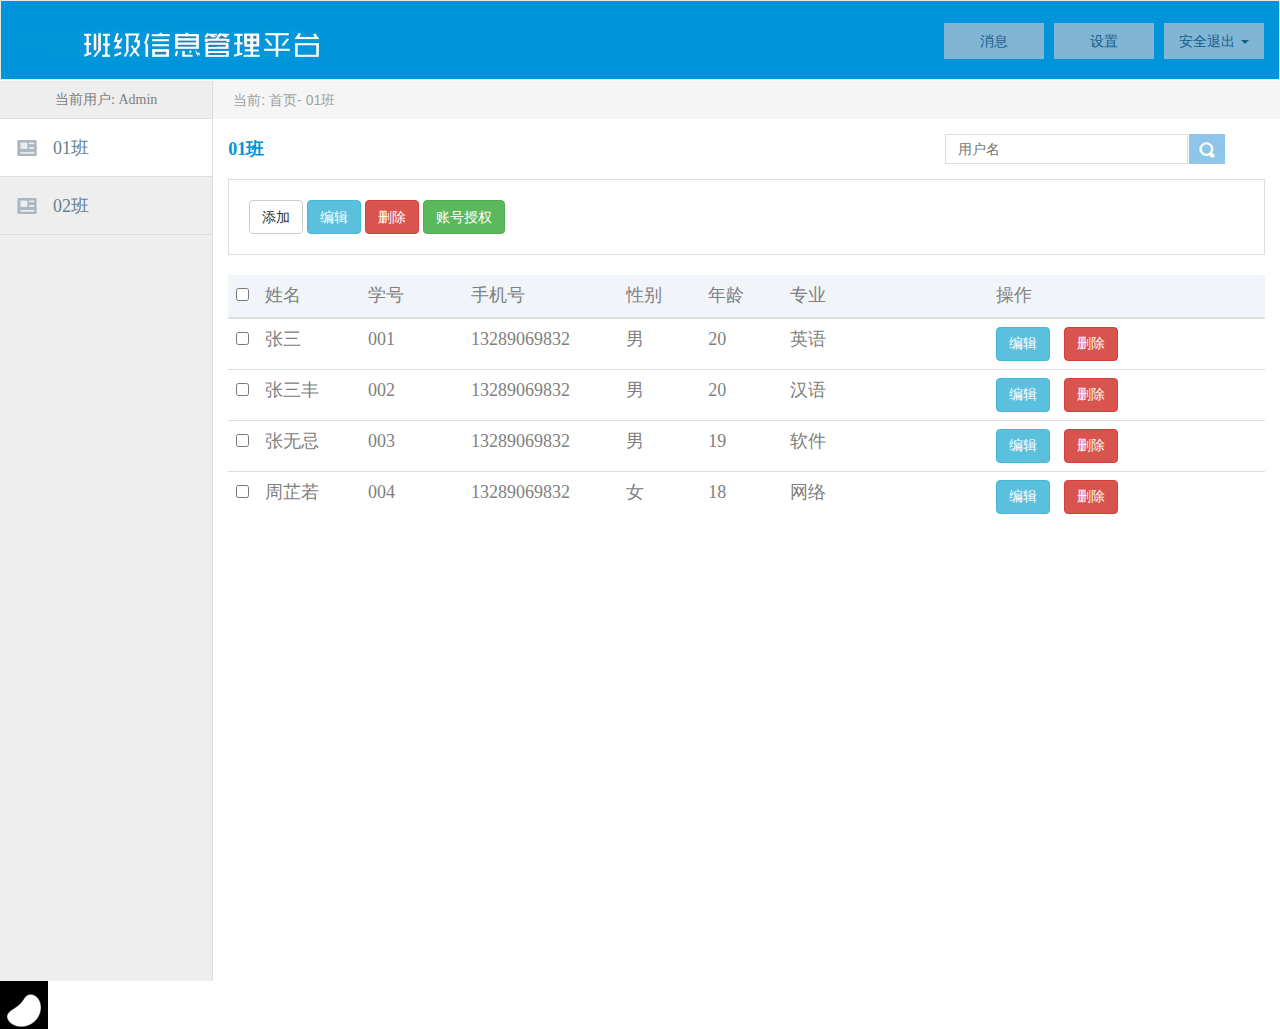
<file: index.html>
<!DOCTYPE html>
<html lang="en">
<head>
  <meta charset="UTF-8">
  <meta name="viewport" content="width=device-width, initial-scale=1.0">
  <title>学生管理系统</title>
  <link rel="stylesheet" href="./css/bootstrap.css">
  <link rel="stylesheet" href="./css/reset.css">
  <link rel="stylesheet" href="./css/index.css">
  <script src="./js/jquery-3.3.1.min.js"></script>
  <script src="./js/bootstrap.min.js"></script>
</head>
<body>
  
  <div class="navbar navbar-default n-header" role="navigation">
    <div class="container-fluid n-header-wrapper">
      <a class="navbar-brand jx-logo" href="#">
        <img src="./image/logo2.jpg" alt="学生管理系统">
      </a>
      <div class="navbar-wrapper">
        <ul class="nav navbar-nav nav-items">
            <li>
                <a class="nav-item" href="#" data-toggle="modal" data-target="#infoModal">
                    <span>消息</span>
                </a>
            </li>
            <li>
                <a class="nav-item" href="#" data-toggle="modal" data-target="#setModal">
                    <span>设置</span>
                </a>
            </li>
            <li class="dropdown">
                <a class="nav-item dropdown-toggle" href="#" data-toggle="dropdown">
                    <span>安全退出</span>
                    <b class="caret"></b>
                </a>
                <ul class="dropdown-menu">
                    <li>
                        <a href="./login.html">退出</a>
                    </li>
                    <li>
                        <a href="#">注销</a>
                    </li>
                    <li>
                        <a href="#">切换账号</a>
                    </li>
                    <li class="divider"></li>
                    <li>
                        <a href="#">帮助</a>
                    </li>
                </ul>
            </li>
        </ul>
      </div>
    </div>
  </div>
  <div style="clear: both;"></div>
  <!-- 顶部导航栏结束 -->
  <div class="main">
    <div class="container-fluid main-content">
      <div class="row mian-row">
        <div class="col-md-2 col-lg-2 left">
          <div class="current-user">
            <span>当前用户:</span>
            <span class="uname">Admin</span>
          </div>
          <div class="class-div">
            <ul class="class-list">
              <li>1班</li>
              <li>2班</li>
            </ul>
          </div>
        </div>
        <div class="col-md-10 col-lg-10 right">
          <div class="right-content">
            <!-- 头部 -->
            <div class="right-header">
              <span>当前: 首页-</span>
              <span class="right-class">01班</span>
            </div>
            <!-- 班级和搜索框 -->
            <div class="right-info">
              <div class="col-md-8">
                <span class="right-class">01班</span>
              </div>
              <div class="col-md-4">
                <div class="searchBox fr">
                  <div class="searchInput fl">
                    <input type="text" placeholder="用户名">
                  </div>
                  <div class="searchBtn fl">
                    <input type="submit">
                  </div>
                </div>
              </div>
            </div>
            <!-- 按钮组 -->
            <div class="col-md-12">
              <div class="right-btns">
                <button class="btn btn-default add-stu-btn" data-toggle="modal" data-target="#myModal">添加</button>
                <button class="btn btn-info">编辑</button>
                <button class="btn btn-danger">删除</button>
                <button class="btn btn-success">账号授权</button>
              </div>
            </div>
            <!-- 学生信息 -->
            <div class="col-md-12">
              <table class="table table-hover">
                <thead>
                  <tr>
                    <th style="width: 2%;">
                      <input class="all-check" type="checkbox">
                    </th>
                    <th style="width: 10%;">姓名</th>
                    <th style="width: 10%;">学号</th>
                    <th style="width: 15%;">手机号</th>
                    <th style="width: 8%;">性别</th>
                    <th style="width: 8%;">年龄</th>
                    <th style="width: 20%;">专业</th>
                    <th style="width: 27%;">操作</th>
                  </tr>
                </thead>
                <tbody class="studnet-info">
                </tbody>
              </table>
            </div>
          </div>
        </div>
      </div>
    </div>
   <img src="/image/lAHPDgQ9r9fmBrQwMA_48_48.gif" class="loading" alt="">
  </div>
  <!-- 消息Modal -->
  <div class="modal fade" id="infoModal" tabindex="-1" role="dialog" aria-labelledby="myModalLabel">
    <div class="modal-dialog" role="document">
      <div class="modal-content">
        <div class="modal-header">
          <button type="button" class="close" data-dismiss="modal" aria-label="Close"><span aria-hidden="true">&times;</span></button>
          <h4 class="modal-title" id="infoModalLabel">站内信</h4>
        </div>
        <div class="modal-body">
          <ul>
            <li>
              <a href="#">【系统消息】您已被选中花呗免还款！</a>
            </li>
            <li>【系统消息】您已被选中信用卡免还款！</li>
            <li>【警方提示】勿信虚假消息！</li>
          </ul>
        </div>
        <div class="modal-footer">
          <button type="button" class="btn btn-default" data-dismiss="modal">Close</button>
          <button type="button" class="btn btn-primary">Save changes</button>
        </div>
      </div>
    </div>
  </div>
  <!-- 设置Modal -->
  <div class="modal fade" id="setModal" tabindex="-1" role="dialog" aria-labelledby="myModalLabel">
    <div class="modal-dialog" role="document">
      <div class="modal-content">
        <div class="modal-header">
          <button type="button" class="close" data-dismiss="modal" aria-label="Close"><span aria-hidden="true">&times;</span></button>
          <h4 class="modal-title" id="setModalLabel">系统设置</h4>
        </div>
        <div class="modal-body">
          <ul>
            <li><input type="checkbox" name="" id=""></li>
            <li></li>
            <li></li>
          </ul>
        </div>
        <div class="modal-footer">
          <button type="button" class="btn btn-default" data-dismiss="modal">Close</button>
          <button type="button" class="btn btn-primary">Save changes</button>
        </div>
      </div>
    </div>
  </div>

  <!-- Modal -->
  <!-- 新增&编辑 -->
  <div class="modal fade" id="myModal" tabindex="-1" role="dialog" aria-labelledby="myModalLabel">
    <div class="modal-dialog" role="document">
      <div class="modal-content">
        <div class="modal-header">
          <button type="button" class="close" data-dismiss="modal" aria-label="Close"><span aria-hidden="true">&times;</span></button>
          <h4 class="modal-title" id="myModalLabel">
            <span class="stu-title">新增</span>学生信息
          </h4>
        </div>
        <div class="modal-body stu-modal-body">
          <div class="col-md-12">
            <div class="col-md-4">
                <div class="e-tr">
                    <label class="e-td" for="">姓名</label>
                    <input class="e-td e-input e-name" type="text" placeholder="">
                </div>
            </div>
            <div class="col-md-4">
                <div class="e-tr">
                    <label class="e-td" for="">学号</label>
                    <input class="e-td e-input e-sno" type="text" placeholder="">
                </div>
            </div>
            <div class="col-md-4">
                <div class="e-tr">
                    <label class="e-td" for="">手机号</label>
                    <input class="e-td e-input e-tel" type="text" placeholder="">
                </div>
            </div>
            <div class="col-md-4" role="form">
                <div class="e-tr">
                    <label class="e-td" for="">性别</label>
                    <select id="u-select" class="e-select" style="background-color: #fff;">
                        <option value="m">男</option>
                        <option value="f">女</option>
                    </select>
                </div>
            </div>
            <div class="col-md-4">
                <div class="e-tr">
                    <label class="e-td" for="">年龄</label>
                    <input class="e-td e-input e-age" type="text" placeholder="">
                </div>
            </div>
            <div class="col-md-4">
                <div class="e-tr">
                    <label class="e-td" for="">专&nbsp;&nbsp;&nbsp;&nbsp;业</label>
                    <input class="e-td e-input e-major" type="text" placeholder="">
                </div>
            </div>
          </div>
        </div>
        <div class="modal-footer">
          <button type="button" class="btn btn-default" data-dismiss="modal">取消</button>
          <button type="button" class="btn btn-primary addEditBtn">确定</button>
        </div>
      </div>
    </div>
  </div>
  <!-- 删除 -->
  <div class="modal fade" id="delModal" tabindex="-1" role="dialog" aria-labelledby="myModalLabel">
    <div class="modal-dialog" role="document">
      <div class="modal-content">
        <div class="modal-header">
          <button type="button" class="close" data-dismiss="modal" aria-label="Close"><span aria-hidden="true">&times;</span></button>
          <h4 class="modal-title" id="delModalLabel">提示</h4>
        </div>
        <div class="modal-body">
          <p>确定要删除吗？</p>
          <p>此操作不可恢复</p>
        </div>
        <div class="modal-footer">
          <button type="button" class="btn btn-default" data-dismiss="modal">取消</button>
          <button type="button" class="btn btn-primary del-sure">确定</button>
        </div>
      </div>
    </div>
    
  </div>
  <!-- Modal -->
  <script src="./js/ls.js"></script>
  <script src="./js/json.js"></script>
  <script>
    $(function () {

      // 左侧激活班级的索引
      var classIndex = 0;
      // 右侧学生所在行的索引
      var trIndex = 0;
      // 所有的学生信息来自json.js
      var studnetArr = [students_json_01.data, students_json_02.data];

      showUserName();
      showCurrentClass();
      showStuInfo();

      // 显示当前用户
      function showUserName () {
        var uname = get_value_from_storage('USERID');
        $('.uname').html(uname);
      }

      // 显示当前所有班级
      function showCurrentClass () {
        // class_json来自json.js
        var classArr = class_json.data;
        var liContent = '';
        for(var i = 0; i < classArr.length; i ++) {
          liContent += '<li data-index=' + i +'>' + classArr[i].classname + '</li>'
        }
        $('.class-list').html(liContent);
        $('.class-list li').eq(0).addClass('active');
      }

      // 点击班级列表，切换学生信息
      $('.class-list').delegate('li', 'click', function() {
        $('.class-list li').removeClass('active');
        $(this).addClass('active');
        // 更新班级索引
        classIndex = $(this).attr('data-index');
        // 更新右侧班级名称
        var classTxt = $(this).html();
        $('.right-class').html(classTxt);
        showStuInfo();
      })

      // 显示学生信息
      function showStuInfo () {
        var studnetContent = '';
        for(var i = 0; i < studnetArr[classIndex].length; i ++) {
          studnetContent += "<tr data-index="+i+"><td><input class='stu-check' type='checkbox'></td>"+
            " <td>" + studnetArr[classIndex][i].truename + "</td>" +
            " <td>" + studnetArr[classIndex][i].sno + "</td>" +
            " <td>" + studnetArr[classIndex][i].tel + "</td> " +
            " <td>" + (studnetArr[classIndex][i].gender == 'm' ? '男' : '女') + "</td> " +
            " <td>" + studnetArr[classIndex][i].age + "</td> " +
            " <td>" + studnetArr[classIndex][i].major + "</td> " +
            " <td><button class='btn btn-edit btn-info btn-index' data-toggle='modal' data-target='#myModal'>编辑</button>" +
            " <button class='btn btn-del btn-danger btn-index' data-toggle='modal' data-target='#delModal'>删除</button></td></tr>"
        }
        $('.studnet-info').html(studnetContent);
      }
      
      // 获取学生在本班级中的序号
      $('.studnet-info').delegate('.btn-index', 'click', function() {
        trIndex = $(this).parents('tr').attr('data-index');
      })

      // 编辑学生信息
      $('.studnet-info').delegate('.btn-edit', 'click', function() {
        $('.stu-title').html('编辑');
        var stu = studnetArr[classIndex][trIndex];
        // 讲该学生的信息填入对应输入框
        $('.e-name').val(stu.truename);
        $('.e-sno').val(stu.sno);
        $('.e-tel').val(stu.tel);
        $('.e-select').val(stu.gender);
        $('.e-major').val(stu.major);
        $('.e-age').val(stu.age);
        // 当前编辑状态：编辑
        $('.addEditBtn').attr('edit-status', 'edit');
      })

      // 新增学生信息
      $('.add-stu-btn').click(function() {
        // 置空输入框
        $('.e-name').val('');
        $('.e-sno').val('');
        $('.e-tel').val('');
        $('.e-select').val('m');
        $('.e-major').val('');
        $('.e-age').val('');
        // 当前编辑状态：新增
        $('.addEditBtn').attr('edit-status', 'add');
      })

      // 新增或编辑学生的保存按钮
      $('.addEditBtn').click(function () {
        var stu = {};
        // 获取输入框中的学生数据
        stu.truename = $('.e-name').val();
        stu.sno = $('.e-sno').val();
        stu.tel = $('.e-tel').val();
        stu.gender = $('.e-select').val();
        stu.major = $('.e-major').val();
        stu.age = $('.e-age').val();
        // 判断是新增还是编辑
        var status = $(this).attr('edit-status');
        if(status === 'add'){
          studnetArr[classIndex].push(stu);
        } else {
          studnetArr[classIndex].splice(trIndex * 1, 1, stu);
        }
        // 用新的数据更新页面
        showStuInfo();
        // 关闭模态框
        $('#myModal').modal('hide');
      })

      // 删除学生信息
      $('.del-sure').click(function() {
        // 删掉对应的学生信息
        studnetArr[classIndex].splice(trIndex * 1, 1);
        // 用新的数据更新页面
        showStuInfo();
        // 关闭模态框
        $('#delModal').modal('hide');
      })

      // 点击全选按钮
      $('.all-check').change(function() {
        var flag = $(this).prop('checked');
        // $().each是备选方案
        $('.stu-check').prop('checked', flag)
      })

      // 点击每一项
      $('.stu-check').on('change', function() {
        if($('.stu-check:checked').length == $('.stu-check').length) {
          $('.all-check').prop('checked', true);
        }else {
          $('.all-check').prop('checked', false);
        }
        // 追求极致简洁的代码，损失了可读性：
        // $('.all-check').prop('checked', $('.stu-check:checked').length == $('.stu-check').length);
      })

      $('.jx-logo').click(function(){
        $('.loading').show()
        var url = 'https://api.imjad.cn/cloudmusic/?type=song&id=28012031&br=128000';
        $.ajax({
          url: url,
          success: function(data){
            $('.loading').hide()
            console.log(data)
            window.open(data.data[0].url)
            //window.location.href = data.data[0].url
          }
        })
      })


    })



  </script>
</body>
</html>
</file>
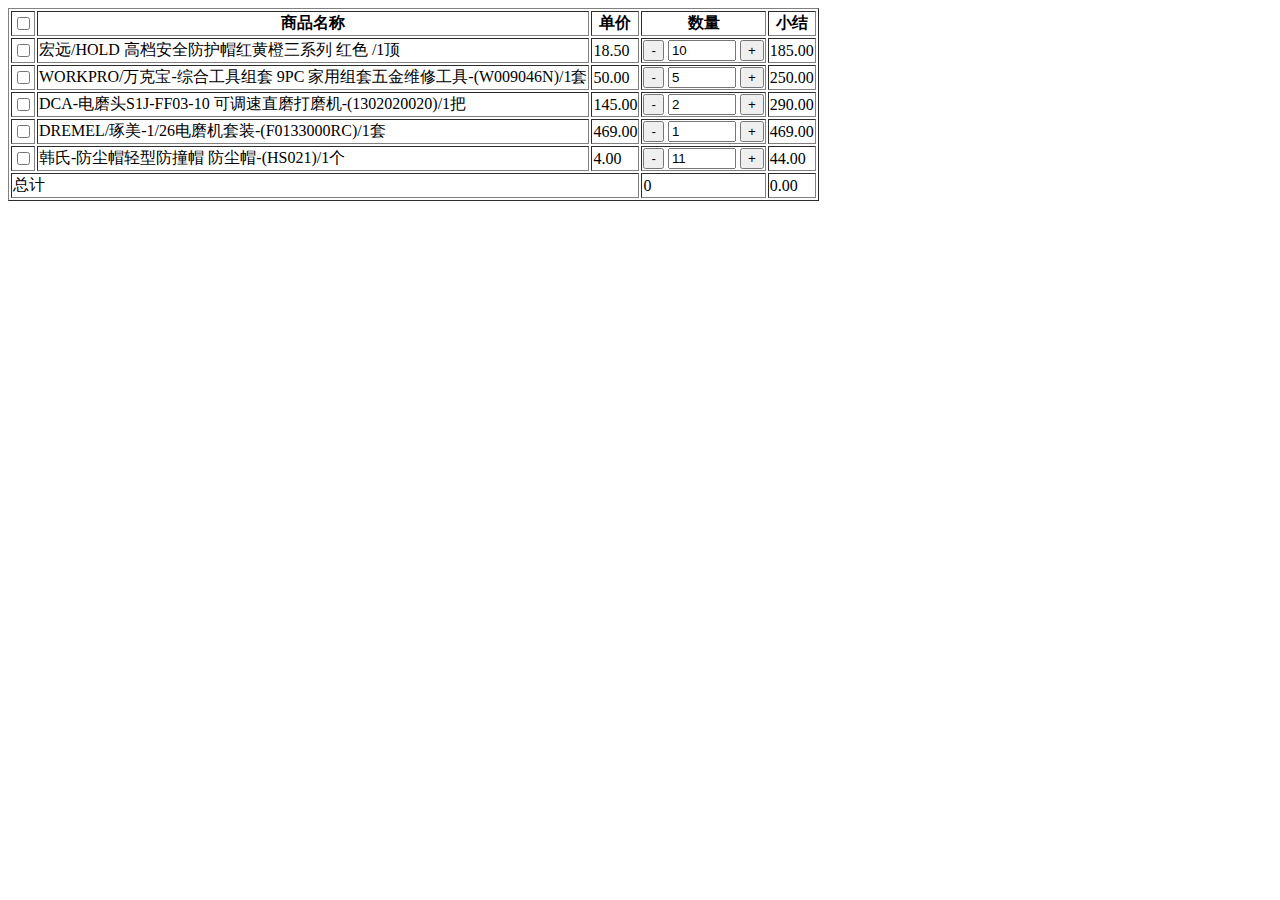
<file: 0312cart.html>
<!DOCTYPE html>
<html lang="en">
<head>
    <meta charset="UTF-8">
    <meta name="viewport" content="width=device-width, initial-scale=1.0">
    <script src="./js/cart.js"></script>
    <title>Document</title>
    <style>
         .goods-num{
           display: inline-block;
           width: 60px; 
           }
    </style>
</head>
<body>
    <table border="1">
        <thead>
            <tr>
                <th><input type="checkbox" id="checkbox"></th>
                <th>商品名称</th>
                <th>单价</th>
                <th>数量</th>
                <th>小结</th>
            </tr>
        </thead>
        <tbody id="tbody">
            
        </tbody>
        
    </table>
    <script>
        //获取数据，来自cart.js
        let data = xhrData.data.cartModels;
        let trTxt = ``;
        //商品的内容
        let goodsTr = ``;
        //总计的内容
        let totalTr = ``;
        //总数量
        // let totalNum = 0;
        // 总价格
        // let totalPrice = 0;
        for(let i = 0;i<data.length;i++){
            goodsTr += `
                <tr>
                    <td><input type="checkbox" class="check-item"></td>
                    <td>${data[i].name}</td>
                    <td class=price>${data[i].price.toFixed(2)}</td>
                    <td>
                        <button class="btn" data-index=${i} data-type="reduce">-</button>
                        <input type="text" class=goods-num data-index = ${i} value=${data[i].num}>
                        <button class="btn" data-index=${i} data-type="add">+</button>
                    </td>
                    <td class=sum>${data[i].sum.toFixed(2)}</td>
                </tr>
                `
                //计算总数量和总价格
                // totalNum += data[i].num;
                // totalPrice += data[i].sum;
        }
        totalTr = `
            <tr>
                <td colspan = 3>总计</td>
                <td class=total-num>0</td>
                <td class=total-price>0.00</td>
            </tr>
            `
            trText = goodsTr+totalTr;
            tbody.innerHTML = trText;
            //修改商品的数量
            let goodsNum = document.querySelectorAll('.goods-num');
            //小计
            let sum = document.querySelectorAll('.sum');
            //单价
            let price = document.querySelectorAll('.price');
            for(let i = 0;i<goodsNum.length;i++){
                goodsNum[i].onchange = function(e){
                    computed(e.target.dataset.index);
                }
            }
            
            //点击按钮，修改数量
            let btns = document.querySelectorAll('.btn');
            for(let i = 0;i<btns.length;i++){
                btns[i].onclick = function(){
                    let goodsIndex = this.dataset.index;
                    //增加数量，此处应有检查(库存)
                    if(this.dataset.type == 'add'){
                        goodsNum[goodsIndex].value ++
                    }else if(this.dataset.type == 'reduce'){
                        //减少数量，最小值为1
                        goodsNum[goodsIndex].value > 1 ? goodsNum[goodsIndex].value -- : `` 
                    }
                    computed(goodsIndex);
                }
            }
            //统一计算
            function computed(trIndex){
                //trIndex是当前商品的索引
                //let trIndex = parseInt(this.getAttribute('data-index')) ;
                    //单价
                    let priceVal = price[trIndex].innerText;
                    //更新小计
                    sum[trIndex].innerHTML = (goodsNum[trIndex].value * priceVal).toFixed(2);
                    //更新总计
                    updatedTotal()
            }

            //全选-点击全选按钮
            let checkItem = document.querySelectorAll('.check-item');
            checkbox.onchange = function(){
                let flag = this.checked;
                //保留this指向
                //let _this = this;
                //遍历
                checkItem.forEach((item) =>{
                    //赋值
                    item.checked = flag;
                })
            }
            //全选-点击商品对应的按钮
            checkItem.forEach(item =>{
                item.onchange=function(){
                    //被选中的数量
                    let num = 0;
                    checkItem.forEach((el)=>{
                        el.checked ? num ++ : ``
                    })
                    
                    // if(num == checkItem.length){
                    //     checkbox.checked = true
                    // }else{
                    //     checkbox.checked = false
                    // }
                     checkbox.checked = (num == checkItem.length)
                     //更新总计
                    updatedTotal()
                }
            })
            //更新总数量中价格
            function updatedTotal(){
                let totalNum = 0,totalPrice = 0;
                    for(let i = 0;i<data.length;i++){
                        if(checkItem[i]){
                            totalNum += parseInt(goodsNum[i].value) ;
                            totalPrice += goodsNum[i].value * price[i].innerText;
                        }
                    }
                    //更新总计
                    let totalNumEl = document.querySelector('.total-num');
                    totalNumEl.innerText = totalNum;
                    let totalPriceEl = document.querySelector('.total-price');
                    totalPriceEl.innerText = totalPrice.toFixed(2);
            }
    </script>
</body>
</html>
</file>
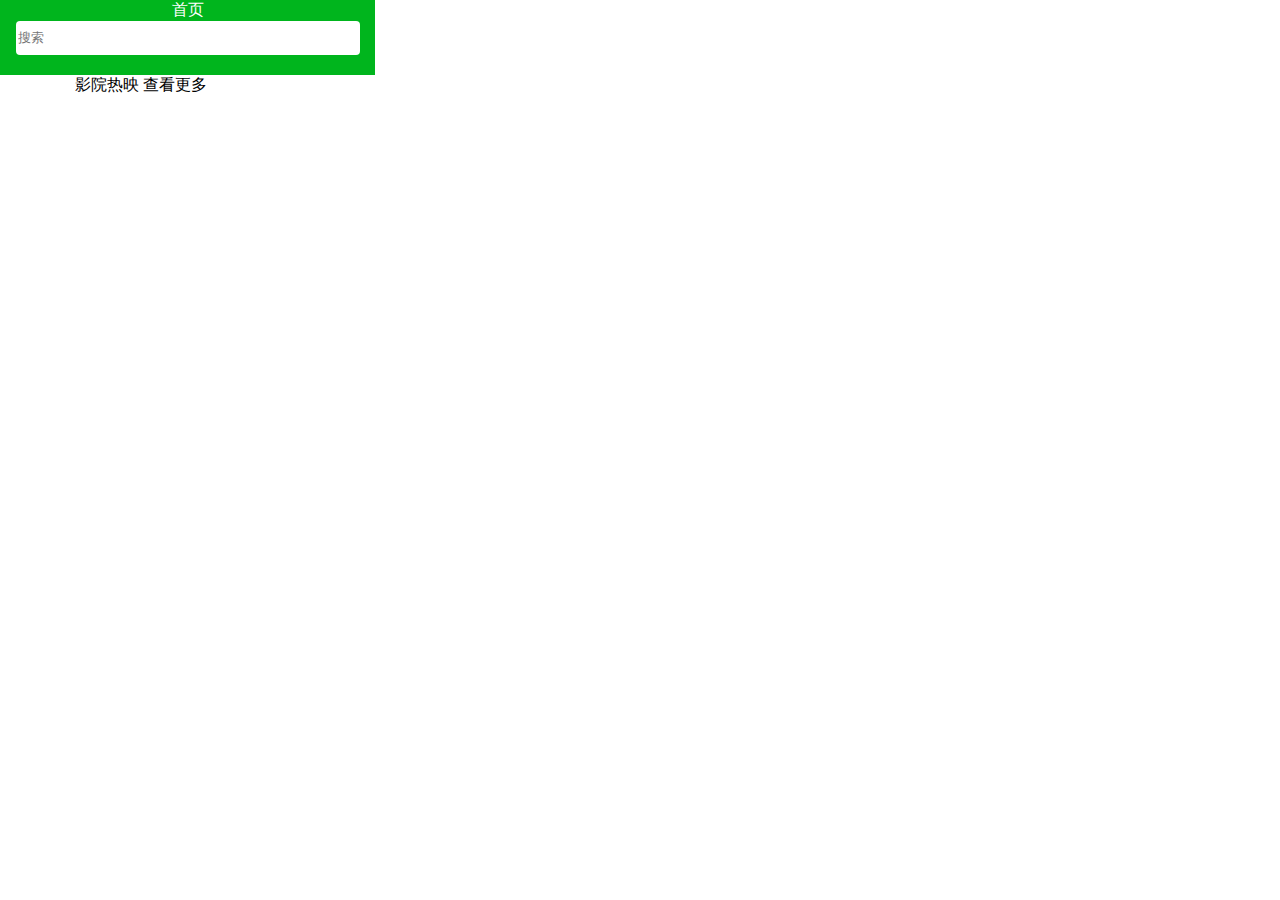
<file: douban.html>
<!DOCTYPE html>
<html lang="en">
<head>
    <meta charset="UTF-8">
    <meta name="viewport" content="width=device-width, initial-scale=1.0">
    <title>Document</title>
</head>
<style>
    body{
        width: 375px;
        margin: 0;
        padding:0;
    }
    .top{
        background-color: #00B51D;
        padding-bottom: 20px;
    }
    .top-title{
      color: #fff;
      text-align: center;
      margin: 0;
      padding: 0;  
    }
    .top-search{
        display: block;
        width: 340px;
        height: 32px;
        line-height: 32px;
        margin: 0 auto;
        border-radius: 4px;
        outline: none;
        border: none;
    }
    .theaters{
        margin-left: 75px;
    }
    .item{
        float: left;
    }
    .mov-pic{
        display: block;
        width: 75px;
        height: 100px;
    }
    
</style>
<body>
    <div class="top">
      <p class="top-title">首页</p>  
      <input class="top-search" type="text" placeholder="搜索">
    </div>
    <div class="content">
        <div class="theaters">
            <span>影院热映</span>
            <span>查看更多</span>
            <div class="movies-list">
                
            </div>
        </div>
    </div>
    <script src="./js/jquery-3.3.1.min.js"></script>
    <script src="./js/xhr.js"></script>
    <script>
        $(function(){
            let arr = [
        {
          "rating": {
            "max": 10,
            "average": 7.0,
            "details": {
              "1": 402.0,
              "3": 11672.0,
              "2": 2271.0,
              "5": 3328.0,
              "4": 10224.0
            },
            "stars": "35",
            "min": 0
          },
          "genres": ["剧情", "动作"],
          "title": "叶问4：完结篇",
          "casts": [{
            "avatars": {
              "small": "https://img9.doubanio.com\/view\/celebrity\/s_ratio_celebrity\/public\/p10695.jpg",
              "large": "https://img9.doubanio.com\/view\/celebrity\/s_ratio_celebrity\/public\/p10695.jpg",
              "medium": "https://img9.doubanio.com\/view\/celebrity\/s_ratio_celebrity\/public\/p10695.jpg"
            },
            "name_en": "Donnie Yen",
            "name": "甄子丹",
            "alt": "https:\/\/movie.douban.com\/celebrity\/1025194\/",
            "id": "1025194"
          }, {
            "avatars": {
              "small": "https://img9.doubanio.com\/view\/celebrity\/s_ratio_celebrity\/public\/p45924.jpg",
              "large": "https://img9.doubanio.com\/view\/celebrity\/s_ratio_celebrity\/public\/p45924.jpg",
              "medium": "https://img9.doubanio.com\/view\/celebrity\/s_ratio_celebrity\/public\/p45924.jpg"
            },
            "name_en": "Yue Wu",
            "name": "吴樾",
            "alt": "https:\/\/movie.douban.com\/celebrity\/1314321\/",
            "id": "1314321"
          }, {
            "avatars": {
              "small": "https://img3.doubanio.com\/view\/celebrity\/s_ratio_celebrity\/public\/p1366445006.32.jpg",
              "large": "https://img3.doubanio.com\/view\/celebrity\/s_ratio_celebrity\/public\/p1366445006.32.jpg",
              "medium": "https://img3.doubanio.com\/view\/celebrity\/s_ratio_celebrity\/public\/p1366445006.32.jpg"
            },
            "name_en": "Vanness Wu",
            "name": "吴建豪",
            "alt": "https:\/\/movie.douban.com\/celebrity\/1201063\/",
            "id": "1201063"
          }],
          "durations": ["107分钟"],
          "collect_count": 221693,
          "mainland_pubdate": "2019-12-20",
          "has_video": true,
          "original_title": "葉問4",
          "subtype": "movie",
          "directors": [{
            "avatars": {
              "small": "https://img1.doubanio.com\/view\/celebrity\/s_ratio_celebrity\/public\/p1524904218.27.jpg",
              "large": "https://img1.doubanio.com\/view\/celebrity\/s_ratio_celebrity\/public\/p1524904218.27.jpg",
              "medium": "https://img1.doubanio.com\/view\/celebrity\/s_ratio_celebrity\/public\/p1524904218.27.jpg"
            },
            "name_en": "Wilson Yip",
            "name": "叶伟信",
            "alt": "https:\/\/movie.douban.com\/celebrity\/1274472\/",
            "id": "1274472"
          }],
          "pubdates": ["2019-12-20(中国大陆)"],
          "year": "2019",
          "images": {
            "small": "https://img9.doubanio.com\/view\/photo\/s_ratio_poster\/public\/p2577437186.jpg",
            "large": "https://img9.doubanio.com\/view\/photo\/s_ratio_poster\/public\/p2577437186.jpg",
            "medium": "https://img9.doubanio.com\/view\/photo\/s_ratio_poster\/public\/p2577437186.jpg"
          },
          "alt": "https:\/\/movie.douban.com\/subject\/26885074\/",
          "id": "26885074"
        }
      ]
           
            //console.log(arr.length);
            $('.top-search').click(function(){
                $.ajax({
                    url:new_movies,
                    success:function(res){
                        //console.log(res.subject[0].title)
                        let arr = res.subjects
                    let text=``;
                    for(let i=0;i<arr.length;i++){
                    text += 
                    `<div class="item">
                        <img class="mov-pic" src=${arr[i].images.small} alt="">
                        <span>${arr[i].title}</span>
                    </div>`
                }
                $('.movies-list').html(text);
                    }

                })
            })

        })

    </script>
</body>
</html>
</file>
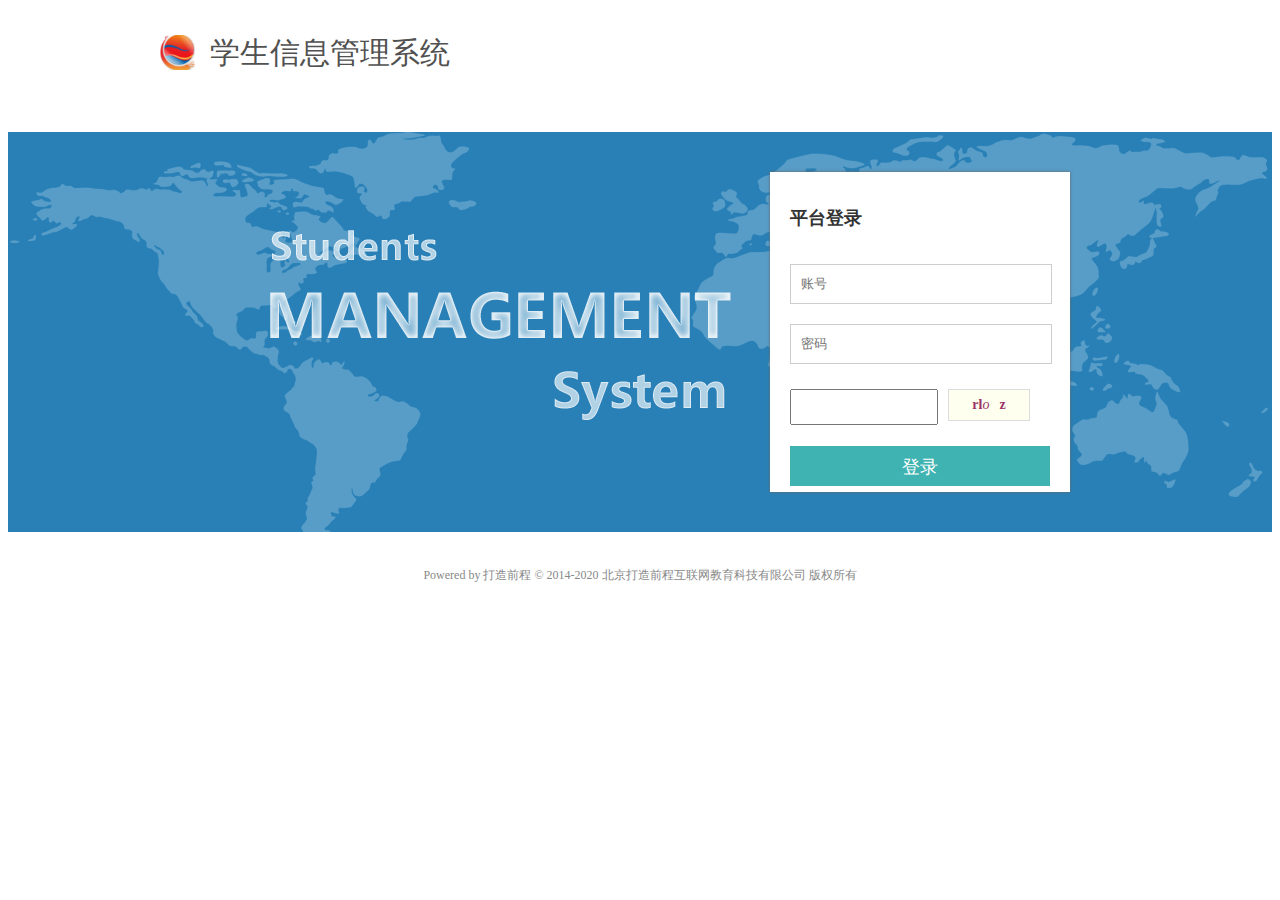
<file: login.html>
<!doctype html>
<html lang="en">

<head>
  <meta charset="UTF-8">
  <meta name="viewport" content="width=device-width, initial-scale=1.0">
  <title>学员管理系统登录</title>
  <!--jQuery组件验证码样式-->
  <link rel="stylesheet" href="./css/verify.css">
  <!--自定义样式-->
  <link href="css/login.css" rel="stylesheet" media="all" />
  <!--jQuery引入-->
  <script src="js/jquery-3.3.1.min.js"></script>
  <!--jQuery组件验证码 验证事件处理-->
  <script src="js/verify.min.js"></script>
  <!--初始化全局数据配置-->
  <script src="js/default.js"></script>
  <!--HTML5本地数据存储localStorage-->
  <script src="js/ls.js" type="text/javascript" charset="utf-8"></script>
</head>

<body>
  <div class="header">
    <div class="logo">学生信息管理系统</div>
  </div>
  <div class="main">
    <div class="mainBox">
      <div class="loginBox">
        <h2>平台登录</h2>
        <div id="form_login" action="index.html">
          <input type="text" class="textBorder" placeholder="账号" />
          <input type="password" class="textBorder" placeholder="密码" />
          <div id="mpanel1"></div>
          <input type="submit" value="登录" id="login" />
        </div>
      </div>
    </div>
  </div>
  <p class="copy">Powered by 打造前程 © 2014-2020 北京打造前程互联网教育科技有限公司 版权所有</p>
</body>
<script>
  $(function () {
    // 动态设置验证码样式
    $('.varify-input-code').attr('placeholder', '验证码');
    $('.varify-input-code').css('text-indent', '10px');

    // 通过封装了 jquery验证码组件
    $('#mpanel1').codeVerify({
      type: 1,
      width: '80px',
      height: '30px',
      fontSize: '14px',
      codeLength: 4,
      btnId: 'login',
      ready: function () {
      },
      success: function () {
        alert('验证匹配！');
        // 获取用户名和密码
        // 用户名
        var get_input_user_name = $('.textBorder')[0].value;
        // 密码
        var get_input_user_pass = $('.textBorder')[1].value;
        // 判空
        if (get_input_user_name == '' || get_input_user_pass == '') {
          alert('用户名或者密码不能为空');
          return;
        }
        // 拼接发送请求的url,接口地址
        var urlString = baseUrl + port + '/login';
        // 利用ajax技术 向服务器 post 用户名和密码
				/*
				//ajax文档以及使用 https://www.javascriptcn.com/chm/zepto/#$.ajax 
                $.ajax({
                    url : urlString,
                    // 请求类型是POST还是GET
                    type : 'POST',
                    // 异步还是同步 默认是异步，false表示同步
                    async: true,
                    // 发送数据
                    data: {
                        uname: get_input_user_name, upw: get_input_user_pass
                    },
                    // 超时时间ms
                    timeout: 5000,
                    // 返回数据类型json数据
                    dataType: 'json',
                    // 成功返回处理
                    success: function (data, textStatus, jqXHR) {
                        //解析json数据
                        console.log(data);
                        console.log(textStatus);
                        console.log(jqXHR);
						// 模拟服务器返回成功
						var uid = 'admin';
						var upass = 'admin';
                        // 将用户id存放到本地
						save_value_to_storage('USERID',uid);
                        // 跳转
                        window.location.href = 'index.html';
                    },
                    // 错误返回
                    error: function (xhr, textStatus) {
                        console.log('错误');
                        console.log(xhr);
                        console.log(textStatus);
                    }
                });
				*/
        // 模拟服务器返回成功
        var uid = $('.textBorder')[0].value;
        var upass = 'admin';
        //保存到本地
        save_value_to_storage('USERID', uid);
        // 跳转指定页面
        window.location.href = 'index.html';

      },
      error: function () {
        alert('验证码不匹配！');
      }
    });
  });
</script>

</html>
</file>
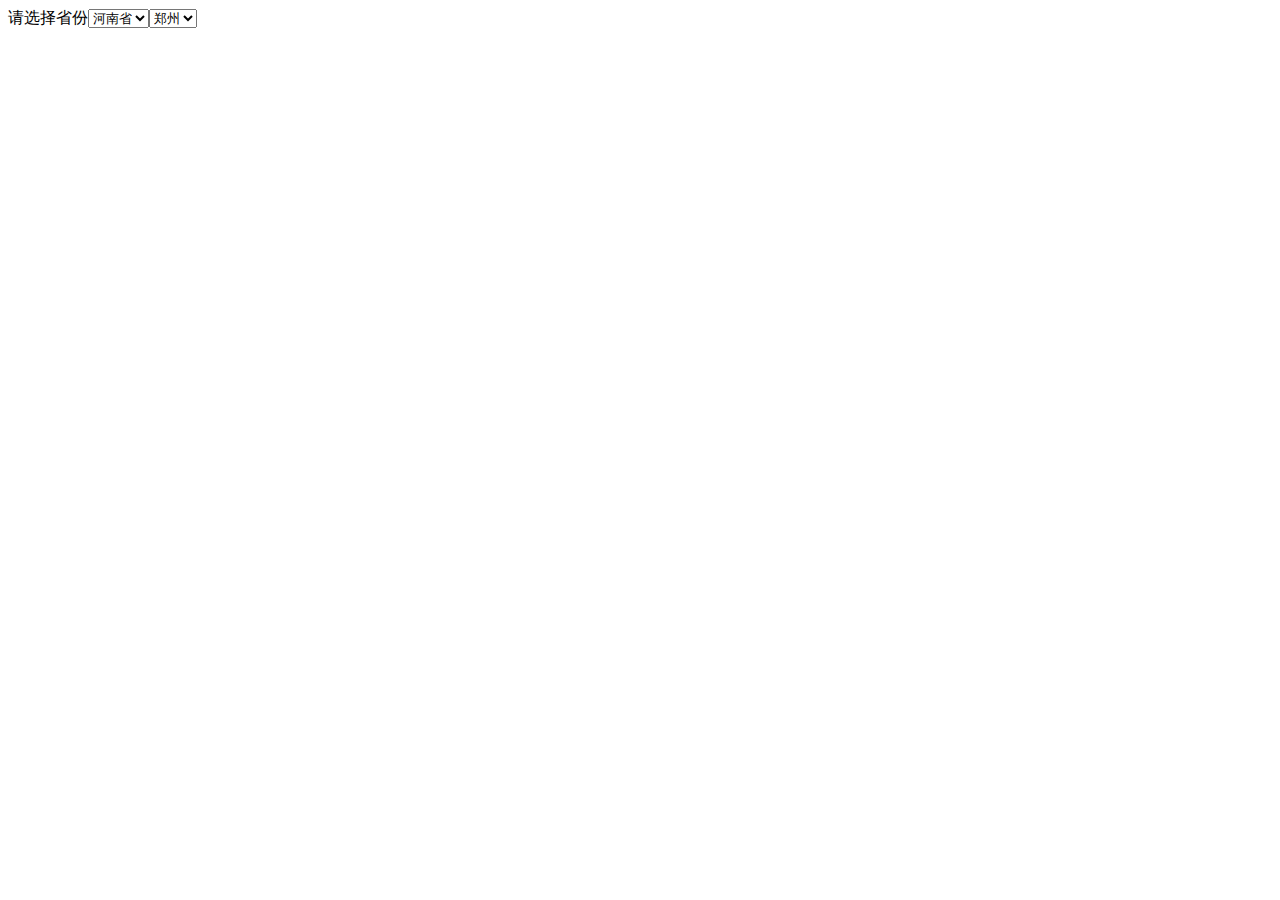
<file: select.html>
<!DOCTYPE html>
<html lang="en">
<head>
    <meta charset="UTF-8">
    <meta name="viewport" content="width=device-width, initial-scale=1.0">
    <title>Document</title>
</head>
<body>
    <script>
        //创建label标签
        let proText = document.createElement('label');
        proText.innerHTML = '请选择省份';
        document.body.appendChild(proText);
        //准备省份的数据
        let proArr = ['河南省','湖北省','浙江省',];
        let proSelect = document.createElement('select');
        for(let i=0;i<proArr.length;i++){
            let option = document.createElement('option');
            option.innerHTML = proArr[i]
            //给省份增加index，方便在选择该省份时获取
            option.value = i
            proSelect.appendChild(option);
        }
        //新增省份对应的select标签
        document.body.appendChild(proSelect);
        //准备城市的数据
        let henanCity = ['郑州','南阳','新乡'];
        let hubeiCity = ['武汉','黄冈','随州'];
        let zhejiangCity = ['杭州','宁波','舟山'];
        let cityArr = []
        cityArr.push(henanCity)
        cityArr.push(hubeiCity)
        cityArr.push(zhejiangCity)
        let citySelect = document.createElement('select');
        
        //显示默认
        for(let index=0;index<cityArr[0].length;index++){
            let option = document.createElement('option')
            option.innerHTML = cityArr[0][index]
            citySelect.appendChild(option)
        }
        //新增城市的select
        document.body.appendChild(citySelect);
        //响应用户操作
        proSelect.onchange = function(e){
            //console.log(e.target.value)
            //this当前对象相当于e.target
            //console.log(this.value)
            //删除之前的城市
            let opt =citySelect.children
            //如果使用index=0;index<opt.length;i++这种方式，会有数据残留
            //因为index增大而opt.length在减小，所有循环条件不满足了
            for(let index=opt.length-1;index>=0;index--){
                citySelect.removeChild(opt[index])
            }
            let cityIndex = e.target.value
            //根据省份增加index，添加新的数据
            for(let index=0;index<cityArr[0].length;index++){
                let option = document.createElement('option')
                option.innerHTML = cityArr[cityIndex][index]
                citySelect.appendChild(option)
            }
        }

</script>
</body>
</html>
</file>
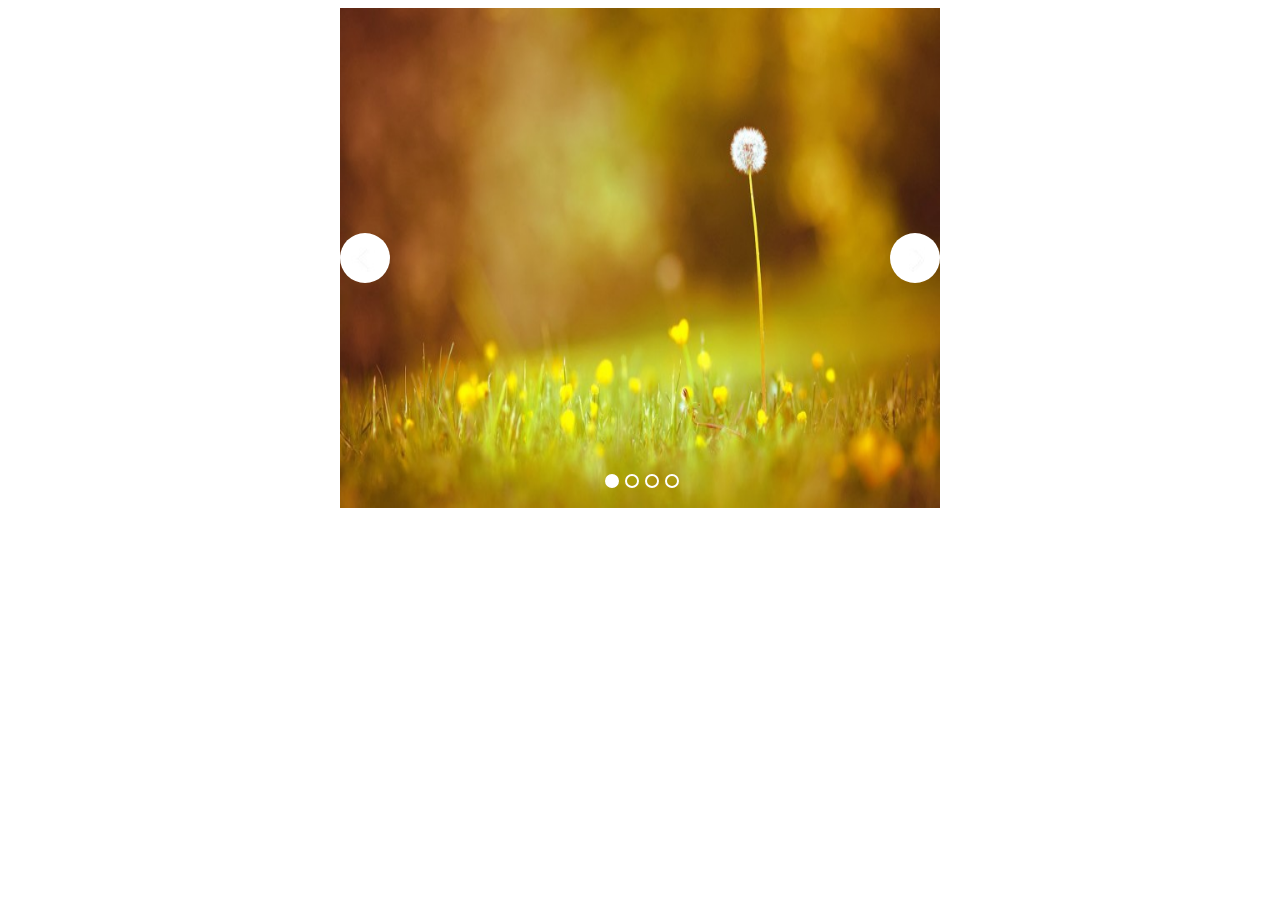
<file: slider.html>
<!DOCTYPE html>
<html lang="en">
<head>
    <meta charset="UTF-8">
    <meta name="viewport" content="width=device-width, initial-scale=1.0">
    <title>轮播</title>
    <style>
        #slider{
            width: 600px;
            height: 500px;
            margin: 0 auto;
            /* border: 1px solid #56a5f1; */
            position: relative;
            overflow: hidden;
        }
        .item{
            display: block;
            width: 100%;
            height: 100%;
            position: absolute;
            top: 0px;
            transition: left 0.7s ease-in-out;
        }
        /* .item:nth-child(1){
            left: 0px;
        }
        .item:nth-child(2){
            left: 600px;
        }
        .item:nth-child(3){
            left: 1200px;
        }
        .item:nth-child(4){
            left: 1800px;
        }
        .item:nth-child(5){
            left: 2400px;
        } */
        /* 小圆点的统一样式 */
        .page-control{
            width: 10px;
            height: 10px;
            border-radius: 50%;
            border: 2px solid #fff;
            position: absolute;
            bottom: 20px;
            cursor: pointer;
        }
         /* 小箭头的统一样式 */
         .arrow{
             width: 50px;
             height: 50px;
             background-color: rgba(255, 255, 255, 0.2);
             position: absolute;
             top: 225px;
             z-index: 10;
             border-radius: 50%;
             cursor: pointer;
             background-image: url('./image/slider_next.jpg');
             background-position: -5px center;
         }
         .right-arrow{
             right: 0;
             background-position: 55px center;
         }
    </style>
</head>
<body>
    <div id="slider">
        <img class="item" src="./image/111.jpg" alt="">
        <img class="item" src="./image/222.jpg" alt="">
        <img class="item" src="./image/333.jpg" alt="">
        <img class="item" src="./image/444.jpg" alt="">
        <img class="item" src="./image/111.jpg" alt="">
    </div>
    <!-- <p class="text">777</p> -->
    <!-- <div class="div">777</div> -->
    <script>
        //div.style.cssText = 'color:cyan;font-size:77px;'
        // let text = document.querySelector('.text');
        // text.style.color = 'cyan';
        //获取父容器的宽度
        let swidth = slider.clientWidth;
        //初始化
        let imgs = document.querySelectorAll('.item');
        for(let i=0;i<imgs.length;i++){
            //imgs[i].style.left = `${i*swidth}px`
            imgs[i].style.left = i * swidth + 'px';
        }
        //当前显示的图片序号
        let page = 0;
        
         //增加小圆点
         for(let i=0;i<imgs.length-1;i++){
            let div = document.createElement('div');
            slider.appendChild(div);
            div.classList.add('page-control');
            div.style.left = (swidth/2+i*20)-((imgs.length-1)*10)/2-((imgs.length-2)*10)/2 +'px';

        }
        var timer = setInterval(function(){
            moveSlider(),3000
        })

        //增加小箭头
        let leftArrow = document.createElement('div');
        slider.appendChild(leftArrow);
        leftArrow.classList.add('arrow');

        let rightArrow = document.createElement('div');
        slider.appendChild(rightArrow);
        rightArrow.classList.add('arrow','right-arrow');

        //给小箭头增加事件监听
        leftArrow.onclick = function(){
            page --
            if(page<0){
                page = 0
            }
            computed();
            clearTimer(timer);
            timer = setInterval(function(){
            moveSlider(),3000
        })
        }
        rightArrow.onclick = function(){
            page ++
            if(page>imgs.length-1){
                page = imgs.length-1
            }
            computed();
            clearTimer(timer);
            timer = setInterval(function(){
            moveSlider(),3000
        })
        }
        //清除老的定时器
        function clearTimer(t){
            clearInterval(t)
        }

        //处理小圆点
        var pageControl = document.querySelectorAll('.page-control');
        for(let index=0;index<pageControl.length;index++){
            //第一个index是第几个，第二个index是属性，第三index是下标
            //给每一个div增加index属性
            pageControl[index].index = index;
            pageControl[index].onclick = function(e){
                page = e.target.index;
                moveSlider();
            }
        }

        function computed(){
            page ++
            if(page>imgs.length-1){
                page = imgs.length-1
            }
            moveSlider()
        }
        function moveSlider(){
            for(let i=0;i<imgs.length;i++){
            //imgs[i].style.left = `${i*swidth}px`
            imgs[i].style.left = (i-page) * swidth + 'px';
        }
        //播放到最后一张时，所有图片复位
        if(page==imgs.length-1){
            //箭头函数
            setTimeout(() => {
                page = 0;
                //播放到最后一张时，所有图片复位
                for(let i=0;i<imgs.length;i++){
                imgs[i].style.transition = 'none';
                imgs[i].style.left = i * swidth + 'px';
            }
            setTimeout(function(){
                for(let i=0;i<imgs.length;i++){
                imgs[i].style.transition = 'left 0.7s ease-in-out';
            }
            },100)
            },700)
        }
        setBgColor(page);
        }
        function setBgColor(num){
            for(let index = 0;index<pageControl.length;index++){
            pageControl[index].style.backgroundColor = '';
            if(num == 4){
                pageControl[0].style.backgroundColor = '#fff';
            }else{
                pageControl[page].style.backgroundColor = '#fff';
            }
            
        }
        
        }
        //小圆点的着色
        setBgColor(0);
        setInterval (function(){
            computed()
         },3000)
        
    </script>
</body>
</html>
</file>
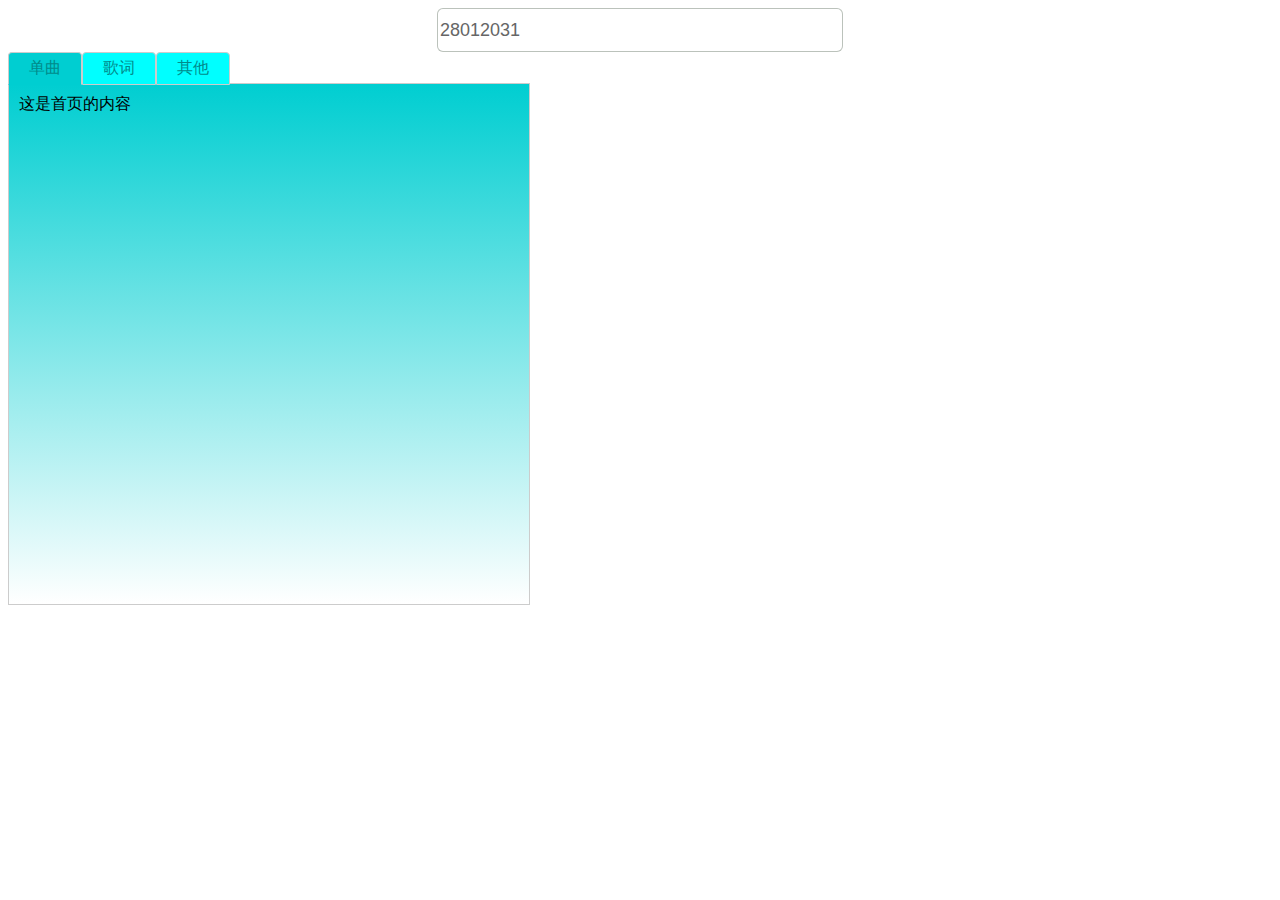
<file: tabbar.html>
<!DOCTYPE html>
<html lang="en">
<head>
    <meta charset="UTF-8">
    <meta name="viewport" content="width=device-width, initial-scale=1.0">
    <title>Document</title>
<style>
   .title{
       float: left;
       cursor: pointer;
       padding: 5px 20px;
       border: 1px solid #ccc;
       border-top-left-radius: 4px;
       border-top-right-radius: 4px;
       background-color: cyan;
       color: darkcyan;
   }
   .active{
       background-color: darkturquoise;
       border-bottom: 1px solid darkturquoise;
   }
   .clear{
       clear: both;
   }
   #content{
       width: 500px;
       height: 500px;
       padding: 10px;
       position: relative;
       top: -2px;
       z-index: -1;
       border: 1px solid #ccc;
       background: linear-gradient(to bottom,darkturquoise , white );
   }
   .input{
       display: block;
       width: 400px;
       height: 40px;
       line-height: 40px;
       margin: 0 auto;
       border-radius: 6px;
       border: 1px solid #5656;
       font-size: 18px;
       color: #666;
       outline: none;
   }

</style>
</head>
<body>
    <input type= "text" class="input" value="28012031" placeholder="请输入音乐ID" autofocus >
    <div class="title song active" value="song">单曲</div>
    <div class="title lyric">歌词</div>
    <div class="title playlist">其他</div>
    <div class="clear"></div>
    <div id="content"></div>
    <script src="./js/jquery-3.3.1.min.js"></script>
    <script>
        
        $(function(){
        let contentList = [];
        let indexPage = `这是首页的内容`;
        let newsPage = `这是新闻的内容`;
        let musicPage = `这是音乐的内容`;
        contentList.push(indexPage,newsPage,musicPage);
        //默认显示首页内容，innerHTML意思是获取对象的内容
        content.innerHTML = contentList[0]
        
        //选中按钮
        let btns = document.querySelectorAll('.title');

        //获取当前选中的元素
        let currentBtns = btns[0]

        for(let i=0;i<btns.length;i++){
            //通过for循环给每一个按钮增加属性并绑定事件
            let obj = btns[i];
            //新增indexE属性，作为编号
            obj.indexE = i;
            //绑定单击事件
            obj.onclick = function(e){
                //替换对应的内容
                content.innerHTML = contentList[e.target.indexE];
                //移除class
                currentBtns.classList.remove('active');
                //e.target.classList.add('active');
                //给当前元素增加class
                this.classList.add('active');
                //更新当前内容
                currentBtns = this
            }
        }
            $('.title').click(function(){
                var id = $('.input').val();
                var type = $('.title:checked').val();
                //console.log(id)
                 
                let url = `https://api.imjad.cn/cloudmusic/`;
                $.ajax({
                    url: `https://api.imjad.cn/cloudmusic/?type=${type}&id=${id}&br=128000`,
                    url: url,
                    method:'GET',
                    data:{
                        type:type,
                        id:id,
                        br:'128000'
                    },
                    success: function(result){
                        console.log(result)
                        let text = ``
                        if(type == 'song'){
                             text = `<a href=${result.data[0].url} target=_blank>点击试听</a>`
                         }else if(type == 'lyric'){
                             text=`歌词：<p>${result.tlyric.lyric}</p>`
                         }else if(type == 'playlist'){
                             text = `<img width=400 height=400 src=${result.songs[0].al.picUrl}>`
                         }
                         $('.content').html(text)
                        
                    }
                })
            })
        })
    </script>
</body>
</html>
</file>
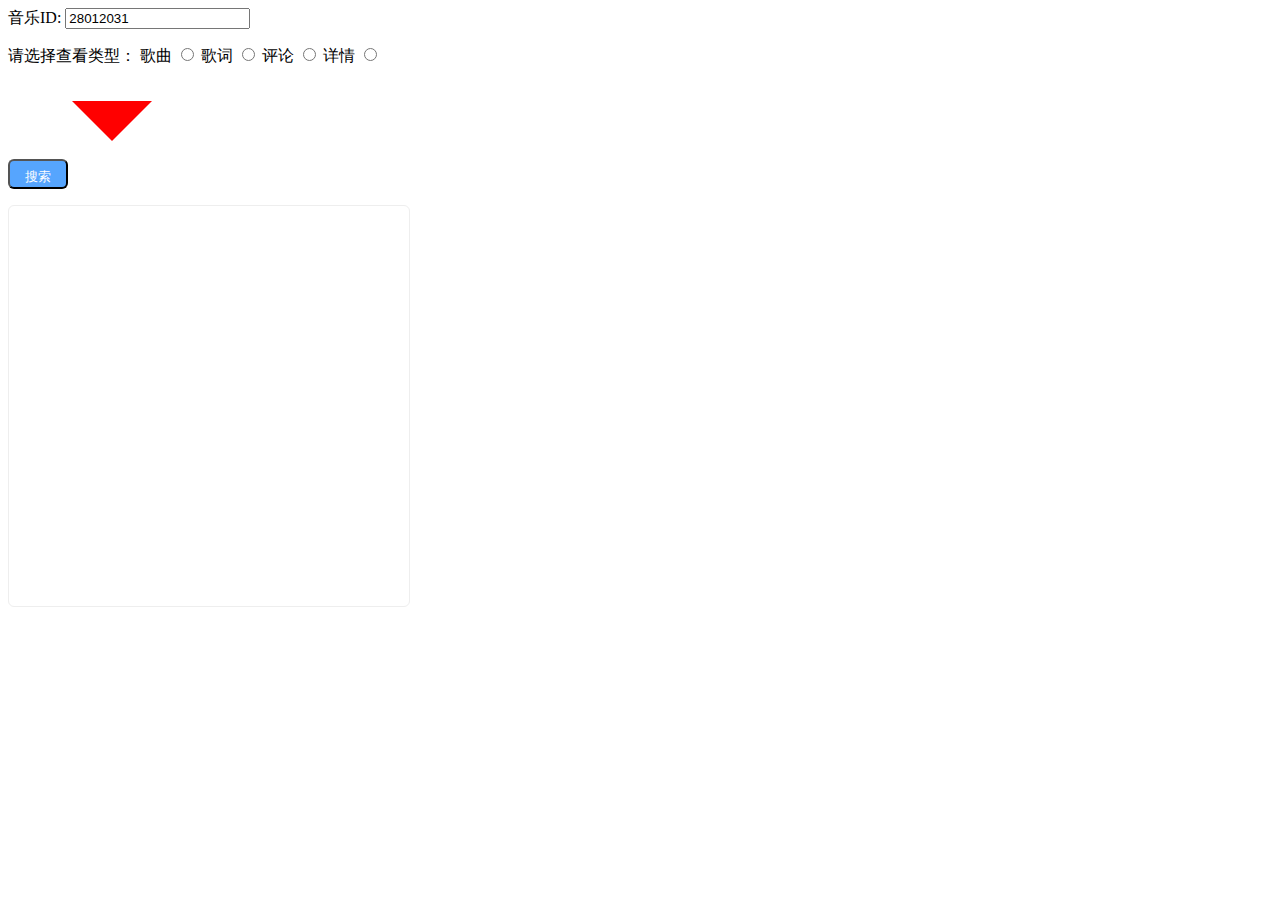
<file: wangyi.html>
<!DOCTYPE html>
<html lang="en">
<head>
    <meta charset="UTF-8">
    <meta name="viewport" content="width=device-width, initial-scale=1.0">
    <title>Document</title>
    <style>
        .content{
            width: 400px;
            height: 400px;
            border: 1px solid #eee;
            border-radius: 6px;
            box-shadow: 5px,5px,5px,#ccc;
        }
        .btn{
            width: 60px;
            height: 30px;
            line-height: 30px;
            text-align: center;
            background-color:#56a5fe;
            color: white;
            border-radius: 6px;
            outline: none;
        }
        .mask{
            display: none;
            position: fixed;
            top: 0;
            left: 0;
            width: 100%;
            height: 100%;
            background-color: rgba(1, 1, 1, 0.6);
        }
        .loading{
            position:absolute;
            top: 100px;
            margin-left: 50%;
            left: -50px;
            width: 0px;
            height: 0px;
            border-top: 40px solid red;
            border-left: 40px solid cyan;
            border-bottom: 40px solid greenyellow;
            border-right: 40px solid orange;
            border-radius: 50%;
        }
        .triangle{
            display: inline-block;
            width: 0px;
            height: 0px;
            border-top: 40px solid red;
            border-left: 40px solid transparent;
            border-bottom: 40px solid transparent;
            border-right: 40px solid transparent;
        }
    </style>
</head>
<body>
    <label for="">音乐ID:</label>
    <input type= "text" placeholder="请输入id" class="id" value="28012031">
    <p>
        <label for="">请选择查看类型：</label>
        <label for="song">歌曲</label>
        <input type="radio" name="type" id="song" value="song">
        <label for="lyric">歌词</label>
        <input type="radio" name="type" id="lyric" value="lyric">
        <label for="comments">评论</label>
        <input type="radio" name="type" id="comments" value="comments">
        <label for="detail">详情</label>
        <input type="radio" name="type" id="detail" value="detail">
    </p>
    <br>
    <button class="btn">搜索</button>
    <div class="triangle"></div>
    <p class="content"></p>
    <div class="mask">
        <div class="loading"></div>
    </div>
    <script src="./js/jquery-3.3.1.min.js"></script>
    <script>
        $(function(){
            $('.btn').click(function(){
                $('.mask').toggle();
                var id = $('.id').val();
                var type = $('input[type=radio]:checked').val();
                let url = `https://api.imjad.cn/cloudmusic/`;
                $.ajax({
                    //url: `https://api.imjad.cn/cloudmusic/?type=${type}&id=${id}&br=128000`,
                    url: url,
                    method:'GET',
                    data:{
                        type:type,
                        id:id,
                        br:'128000'
                    },
                    success: function(result){
                        $('.mask').toggle();
                        //console.log(result)
                        let text = ``
                        if(type == 'song'){
                            text = `<a href=${result.data[0].url} target=_blank>点击试听</a>`
                        }else if(type == 'lyric'){
                            text=`歌词：<p>${result.tlyric.lyric}</p>`
                        }else if(type == 'comments'){
                            text = ''
                        }else if(type == 'detail'){
                            text = `<img width=400 height=400 src=${result.songs[0].al.picUrl}>`
                        }
                        $('.content').html(text)
                        
                    }
                })
            })
        })


    </script>
</body>
</html>
</file>
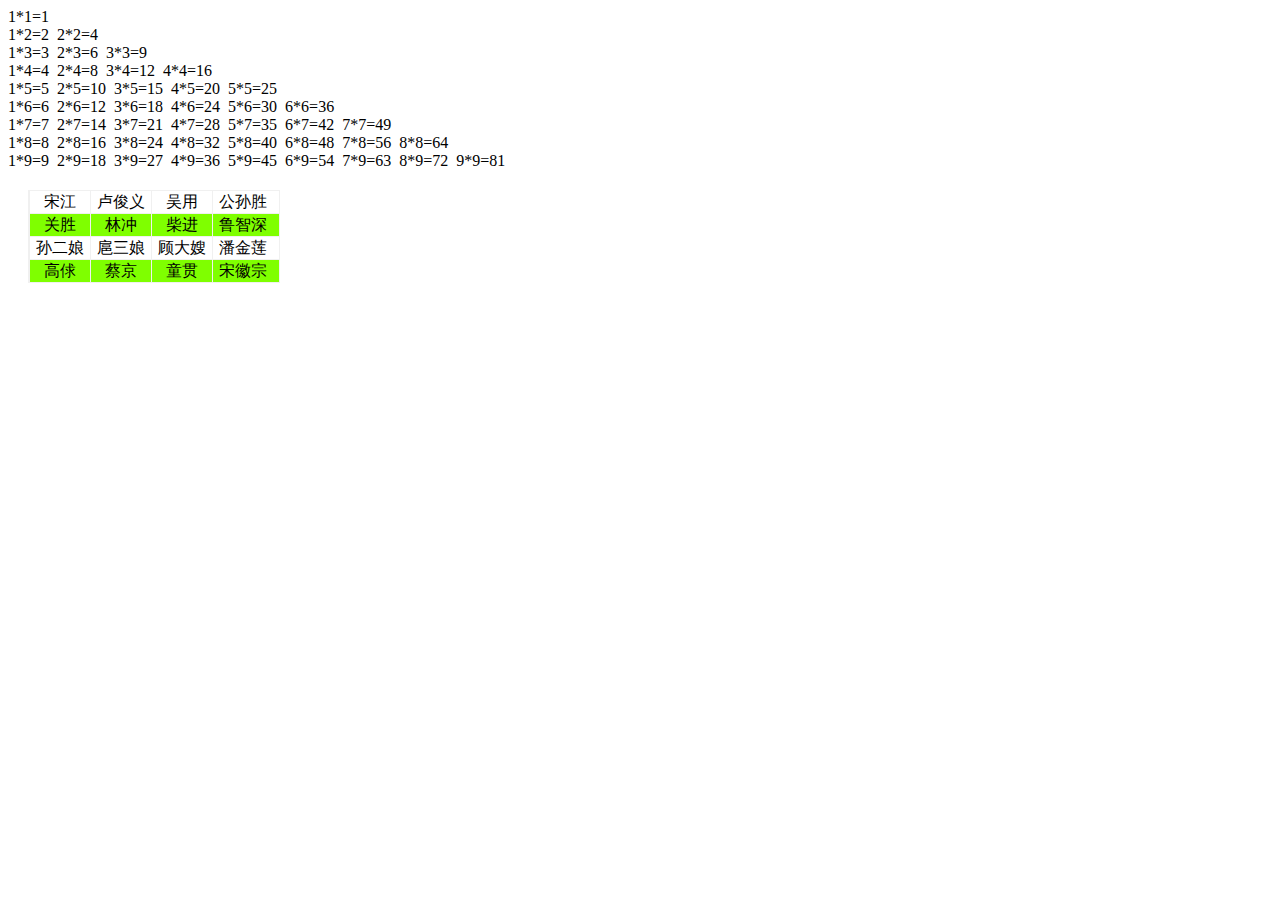
<file: 九九乘法表.html>
<!DOCTYPE html>
<html lang="en">
<head>
    <meta charset="UTF-8">
    <meta name="viewport" content="width=device-width, initial-scale=1.0">
    <title>Document</title>
    <style>
        .span{
            margin: 0 15px;
        }
        .hero{
            display: inline-table;
            width: 60px;
            height: 22px;
            line-height: 22px;
            text-align: center;
            border-left: 1px solid #f0f0f0;
        }
        .hero:first-child{
            border-bottom:none;
        }
        
        #div2{
            border: 1px solid #f0f0f0;
            width: 250px;
            margin: 20px;
        }
        .row{
            border-bottom: 1px solid #f0f0f0;
        }
        .row:last-child{
            border-bottom:none;
        }
        .row:nth-child(2n){
            background-color: chartreuse;
        }
    </style>
</head>
<body>
    <div id="div1"></div>
    <div id="div2"></div>
    <script>
        let total = '';
        for(let i=1;i<=9;i++){//行
            for(let j=1;j<=i;j++){//列
                total += j +"*"+ i+"="+i*j+"&nbsp;&nbsp;";
            }
            total += "<br>"
        }
        div1.innerHTML = total;

        let stuArr = [
            ['宋江','卢俊义','吴用','公孙胜'],
            ['关胜','林冲','柴进','鲁智深'],
            ['孙二娘','扈三娘','顾大嫂','潘金莲'],
            ['高俅','蔡京','童贯','宋徽宗'],
        ]
        let heroText = '';
        for(let row = 0;row<stuArr.length;row++){
            heroText += `<div class=row>`;
            for(let col = 0;col<4;col++){
                heroText += `<span class=hero>${stuArr[row][col]}</span>`;
            }
            heroText += `</div>`;
        }
        div2.innerHTML = heroText;
    </script>
</body>
</html>
</file>
<file: css/index.css>
.n-header {
  height: 80px;
  background-color: #0095da;
  border-radius: 0px;
  margin-bottom: 0px;
}
.n-header-wrapper,
.navbar-wrapper {
    height: 100%;
    min-width: 1024px;
}
.jx-logo {
  height: 80px;
  line-height: 80px;
  vertical-align: middle;
}
.jx-logo>img {
  display: inline-block;
  vertical-align: baseline;
}

.nav-items {
  height: 100%;
  float: right;
}

.nav-item {
  /* display: inline-block; */
  background: #81b5d6;
  color: #185d87 !important;
  display: block;
  height: 36px !important;
  line-height: 36px !important;
  text-align: center;
  float: right;
  margin-left: 10px;
  margin-top: 40px;
  transform: translateY(-50%);
  width: 100px;
  padding-top: 0px !important;
}

.nav-item:hover {
  background: #e7e7e7 !important;
}

.main,
.main-content,
.mian-row {
  height: 100%;
}
.left {
  padding: 0px;
  background: rgb(238, 238, 238);
  border-right: solid 1px #ddd !important;
  height: 100%;
}
.right {
  padding: 0;
}
.current-user {
  text-align: center;
  font: 14px/38px "微软雅黑" !important;
  color: #7e7e7e;
  height: 38px;
  border-bottom: solid 1px #dddddd;
}
.class-list li {
  background: url(../image/xin2.jpg) no-repeat 17px center;
  color: #678090;
  height: 58px;
  font: 18px/58px "微软雅黑";
  padding-left: 53px;
  width: 100%;
  border-bottom: solid 1px #dddddd;
  cursor: pointer;
}
.class-list li.active {
  background-color: #fff;
  border-right: none;
}
.right-header {
  height: 38px;
  line-height: 38px;
  background-color: rgb(245,245,245);
  color: rgb(160, 160, 160);
  padding-left: 20px;
  font-size: 14px;
}
.right-info {
  height: 60px;
}
.right-info .right-class {
  color: rgb(0, 149, 218);
  font: bold 18px / 60px 微软雅黑;
}
.searchBox {
  padding-top: 15px;
  padding-right: 24px;
  width: 320px;
}
.searchInput {
  height: 30px;
  width: 244px;
  overflow: hidden;
}
.searchInput input {
    width: 243px;
    border: solid 1px #ddd;
    height: 30px;
    text-indent: 10px;
}
.searchBtn {
  height: 30px;
  width: 36px;
  margin-right: 10px;
}
.searchBtn input {
  background: url('../image/search.jpg');
  width: 36px;
  height: 30px;
  border: none;
  text-indent: -999px;
}
.right-btns {
  border: 1px solid #ddd;
  padding: 20px;
  margin-bottom: 20px;
}
.table {
  width: 100%;
  max-width: 100%;
  margin-bottom: 20px;
}
.table>thead {
  background: rgb(241, 244, 249);
}
.table tr td, 
.table tr th {
  font: 18px/37px "微软雅黑";
  color: #808080;
}
.btn-del {
  margin-left: 10px;
}
#myModal .modal-dialog {
  width: 800px;
}
.e-tr {
  width: 100%;
  height: 40px;
  line-height: 40px;
  vertical-align: middle;
  color: #678090;
  padding: 0 10px;
  margin-top: 20px;
}
.e-tr label {
  padding-left: 10px;
  padding-right: 10px;
  height: 40px;
  margin: 0;
  background: #fff;
  font-weight: normal;
  vertical-align: middle;
}
.e-tr input {
  width: 110px;
  height: 40px;
  text-indent: 5px;
  font-size: 16px;
  border: none;
  outline: none;
  padding: 0;
  vertical-align: middle;
  border: 1px solid #ccc;
}
.e-tr input:focus {
  border: 1px solid #56a5f1;
  border-radius: 4px;
  outline: 1px solid #56a5f1;
}
.e-select {
  width: 110px;
  height: 40px;
  vertical-align: middle;
  border-radius: 0px;
  background: #fff;
  border: 1px solid #ccc;
  appearance: none;
  -moz-appearance: none;
  -webkit-appearance: none;
  background: url(../image/arrow.png) no-repeat scroll right center transparent;
  padding-right: 14px;
  text-indent: 10px;
}
.u-infors .col-md-4, .u-infors .col-md-9 {
  padding: 0;
}
.stu-modal-body {
  height: 160px;
}
.locading{
  position: absolute;
  top: 0;
  left: 0;
  display: none;
  width: 100px;
}
</file>
<file: css/verify.css>
/*常规验证码*/
.verify-code {
	font-size: 20px;
	text-align: center;
	cursor: pointer;
	margin-bottom: 5px;
	border: 1px solid #ddd;
}

.cerify-code-panel {
	height:100%;
	overflow:hidden;
}

.verify-code-area {
	float:left;
}

.verify-input-area {
	float: left;
	width: 60%;
	padding-right: 10px;
	
}

.verify-change-area {
	line-height: 30px;
	float: left;
}

.varify-input-code {
	display:inline-block; 
	width: 100%;
	height: 25px;
}

.verify-change-code {
	color: #337AB7;
	cursor: pointer;
}

.verify-btn {
	width: 200px;
	height: 30px;
	background-color: #337AB7;
	color:#FFFFFF;
	border:none;
	margin-top: 10px;
}






/*滑动验证码*/
.verify-bar-area {
    position: relative;
    background: #FFFFFF;
   	text-align: center;
    -webkit-box-sizing: content-box;
    -moz-box-sizing: content-box;
    box-sizing: content-box;
   	border: 1px solid #ddd;
   	-webkit-border-radius: 4px;
}
 
.verify-bar-area .verify-move-block {
    position: absolute;
    top: 0px;
    left: 0;
    background: #fff;
    cursor: pointer;
    -webkit-box-sizing: content-box;
    -moz-box-sizing: content-box;
    box-sizing: content-box;
    box-shadow: 0 0 2px #888888;
    -webkit-border-radius: 1px;
}

.verify-bar-area .verify-move-block:hover {
    background-color: #337ab7;
    color: #FFFFFF;
}

.verify-bar-area .verify-left-bar {
    position: absolute;
    top: -1px;
    left: -1px;
   	background: #f0fff0;
    cursor: pointer;
    -webkit-box-sizing: content-box;
    -moz-box-sizing: content-box;
    box-sizing: content-box;
    border: 1px solid #ddd;
}

.verify-img-panel {
	margin:0;
	-webkit-box-sizing: content-box;
    -moz-box-sizing: content-box;
    box-sizing: content-box;
	border: 1px solid #ddd;
	border-radius: 3px;
	position: relative;
}

.verify-img-panel .verify-refresh {
	width: 25px;
	height: 25px;
	text-align:center;
	padding: 5px;
	cursor: pointer;
	position: absolute;
	top: 0;
	right: 0;
	z-index: 2;
}

.verify-img-panel .icon-refresh {
	font-size: 20px;
	color: #fff;
}

.verify-img-panel .verify-gap {
	background-color: #fff;
	position: relative;
	z-index: 2;
	border:1px solid #fff;
}

.verify-bar-area .verify-move-block .verify-sub-block {
	position: absolute;
    text-align: center;
	z-index: 3;
	border: 1px solid #fff;
}

.verify-bar-area .verify-move-block .verify-icon {
	font-size: 18px;
}

.verify-bar-area .verify-msg {
	z-index : 3;
}

/*字体图标的css*/
@font-face {font-family: "iconfont";
  src: url('../fonts/iconfont.eot?t=1508229193188'); /* IE9*/
  src: url('../fonts/iconfont.eot?t=1508229193188#iefix') format('embedded-opentype'), /* IE6-IE8 */
  url('[data-uri]') format('woff'),
  url('../fonts/iconfont.ttf?t=1508229193188') format('truetype'), /* chrome, firefox, opera, Safari, Android, iOS 4.2+*/
  url('../fonts/iconfont.svg?t=1508229193188#iconfont') format('svg'); /* iOS 4.1- */
}

.iconfont {
  font-family:"iconfont" !important;
  font-size:16px;
  font-style:normal;
  -webkit-font-smoothing: antialiased;
  -moz-osx-font-smoothing: grayscale;
}

.icon-check:before { content: "\e645"; }

.icon-close:before { content: "\e646"; }

.icon-right:before { content: "\e6a3"; }

.icon-refresh:before { content: "\e6a4"; }
</file>
<file: css/login.css>
body {
    color: #333;
    font: 12px/22px "微软雅黑";
}

.header {
    height: 97px;
    margin: 0 auto;
    width: 960px;
}

.logo {
    background: url(../image/logo.png) no-repeat left center;
    background-size: 35px;
    color: #515151;
    height: 35px;
    font: 30px/35px "黑体";
    padding-left: 50px;
    margin-top: 35px;
    width: 240px;
}

.main {
    background: #2980b6 url(../image/map.png) no-repeat center center;
    height: 400px;
}

.mainBox {
    height: 360px;
    margin: 0 auto;
    padding-top: 40px;
    width: 960px;
}

.loginBox {
    background: #fff;
    height: 280px;
    box-shadow: #666 0 0 3px;
    margin-left: 610px;
    padding: 20px;
    width: 260px;
}

.textBorder {
    border: solid 1px #cbced0;
    height: 36px;
    margin-top: 20px;
    padding-left: 10px;
    /*使字体在框中后移10px*/
    width: 248px;
}

.yzmbox {
    height: 40px;
}

#login {
    background: #3fb3b2;
    border: none;
    cursor: pointer;
    font: 18px/40px "微软雅黑";
    margin-top: 20px;
    height: 40px;
    width: 260px;
    color: #ffffff;
}

.copy {
    text-align: center;
    color: #888;
    padding-top: 20px;
}

#mpanel1 {
    padding-top: 20px;
}

.verify-code {
    float: right;
    margin-top: 5px;
    margin-right: 20px;
}

.verify-code-area {
    width: 90px !important;
    /* height: 30px; */
    float: left;
    /* margin-left: 10px; */
    margin-top: 5px;
}

.varify-input-code {
    width: 140px;
    height: 30px;
}

.verify-code-area .verify-change-code {
    display: none;
}
</file>
